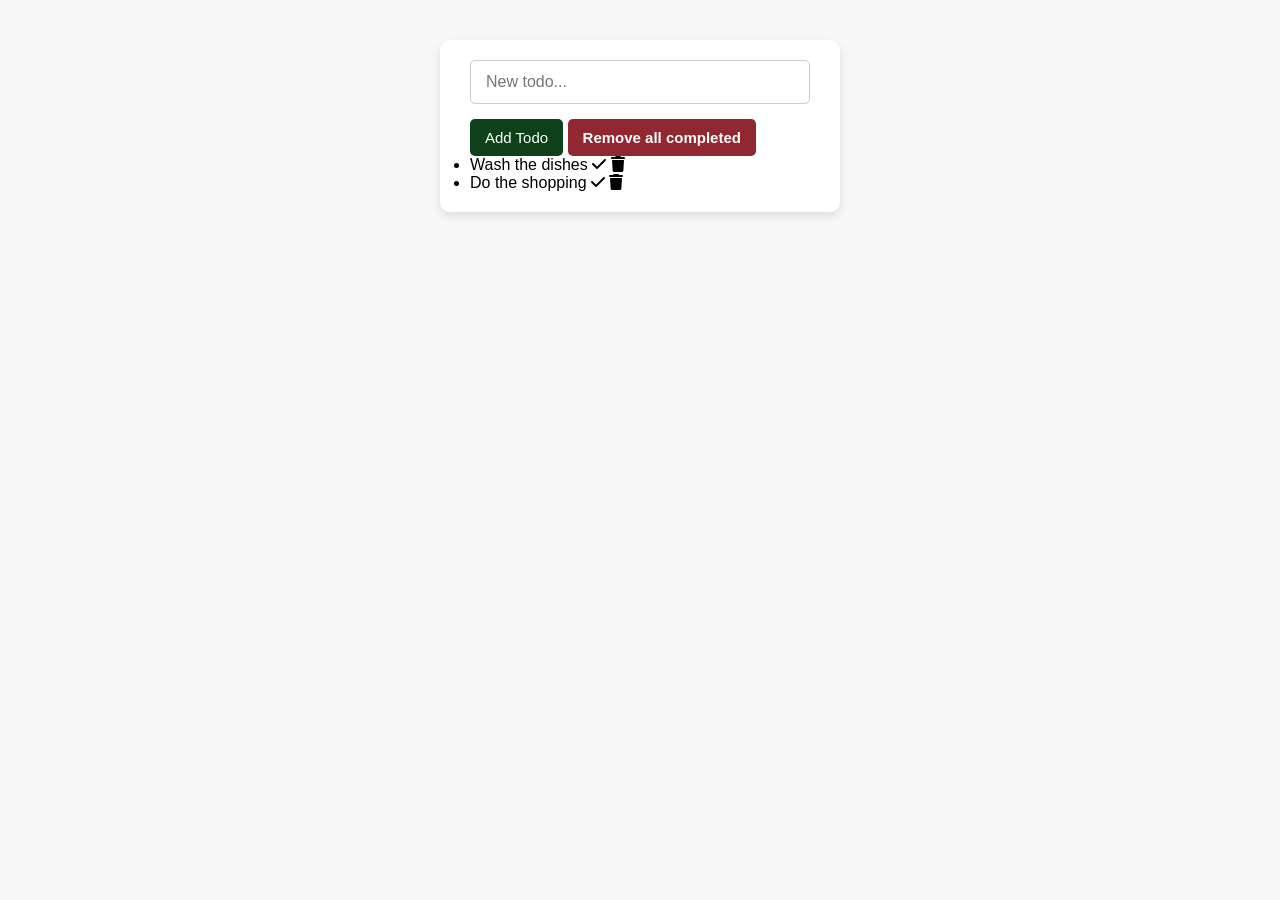
<file: Sprint-3/todo-list/index.html>
<!DOCTYPE html>
<html lang="en">
  <head>
    <meta charset="UTF-8" />
    <meta name="viewport" content="width=device-width, initial-scale=1.0" />
    <title>Title here</title>
    <link rel="stylesheet" href="https://cdnjs.cloudflare.com/ajax/libs/font-awesome/6.4.0/css/all.min.css">
    <link rel="stylesheet" href="style.css" />
  </head>
  <body>
    <form id="todo-form">
      <div>
        <input type="text" placeholder="New todo..." id="todo-input" />
      </div>
      <div>
        <button type="submit">Add Todo</button>
        <button
          type="button"
          id="remove-all-completed"
          class="btn btn-primary mb-3"
        >
          Remove all completed
        </button>
      </div>
      <div>
        <ul id="todo-list" class="list-group">
          
        </ul>

      </div>
    </form>
    <script src="script.js"></script>
  </body>
</html>
</file>
<file: Sprint-3/todo-list/style.css>
*{
    box-sizing: border-box;
    margin: 0;
    padding: 0;
}

body {
    font-family: Arial, Helvetica, sans-serif;
    background-color: #f7f7f7;
    padding: 40px;
    display: flex;
    justify-content: center;
   
   
}

form {
  background-color: #fff;
  padding: 20px 30px;
  border-radius: 10px;
  box-shadow: 0 4px 10px rgba(0, 0, 0, 0.1);
  width: 100%;
  max-width: 400px;
}

input[type="text"] {
  width: 100%;
  padding: 12px 15px;
  font-size: 16px;
  margin-bottom: 15px;
  border: 1px solid #ccc;
  border-radius: 5px;
}

form div:last-of-type {
  display: flex;
  justify-content: space-between;
  gap: 10px;
}

button {
  padding: 10px 15px;
  font-size: 15px;
  border: none;
  border-radius: 5px;
  cursor: pointer;
}

button[type="submit"] {
  background-color: #0e4019;
  color: white;
}

#remove-all-completed {
  background-color: #902731;
  color: white;
}

button:hover {
  opacity: 0.9;
}

.btn {
  font-weight: bold;
}

.btn-primary {
  background-color: #007bff;
  color: white;
}
</file>
